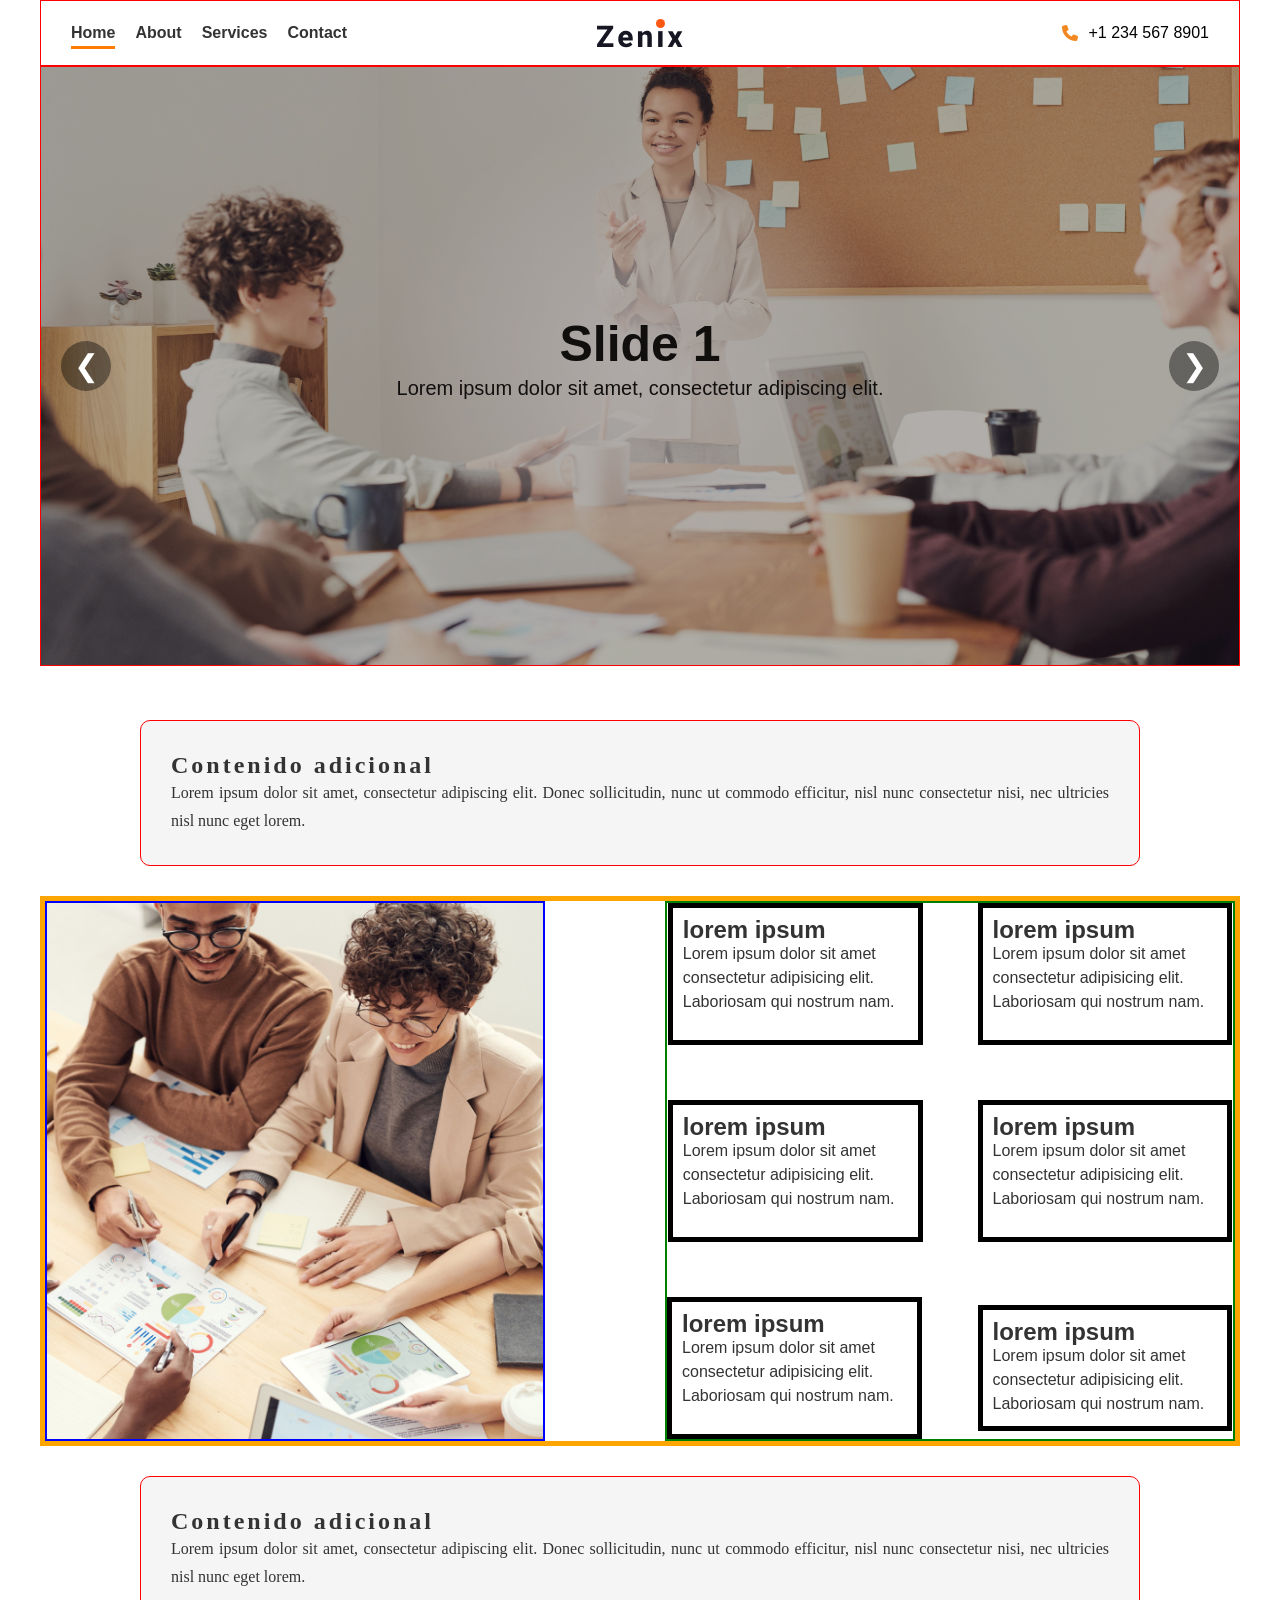
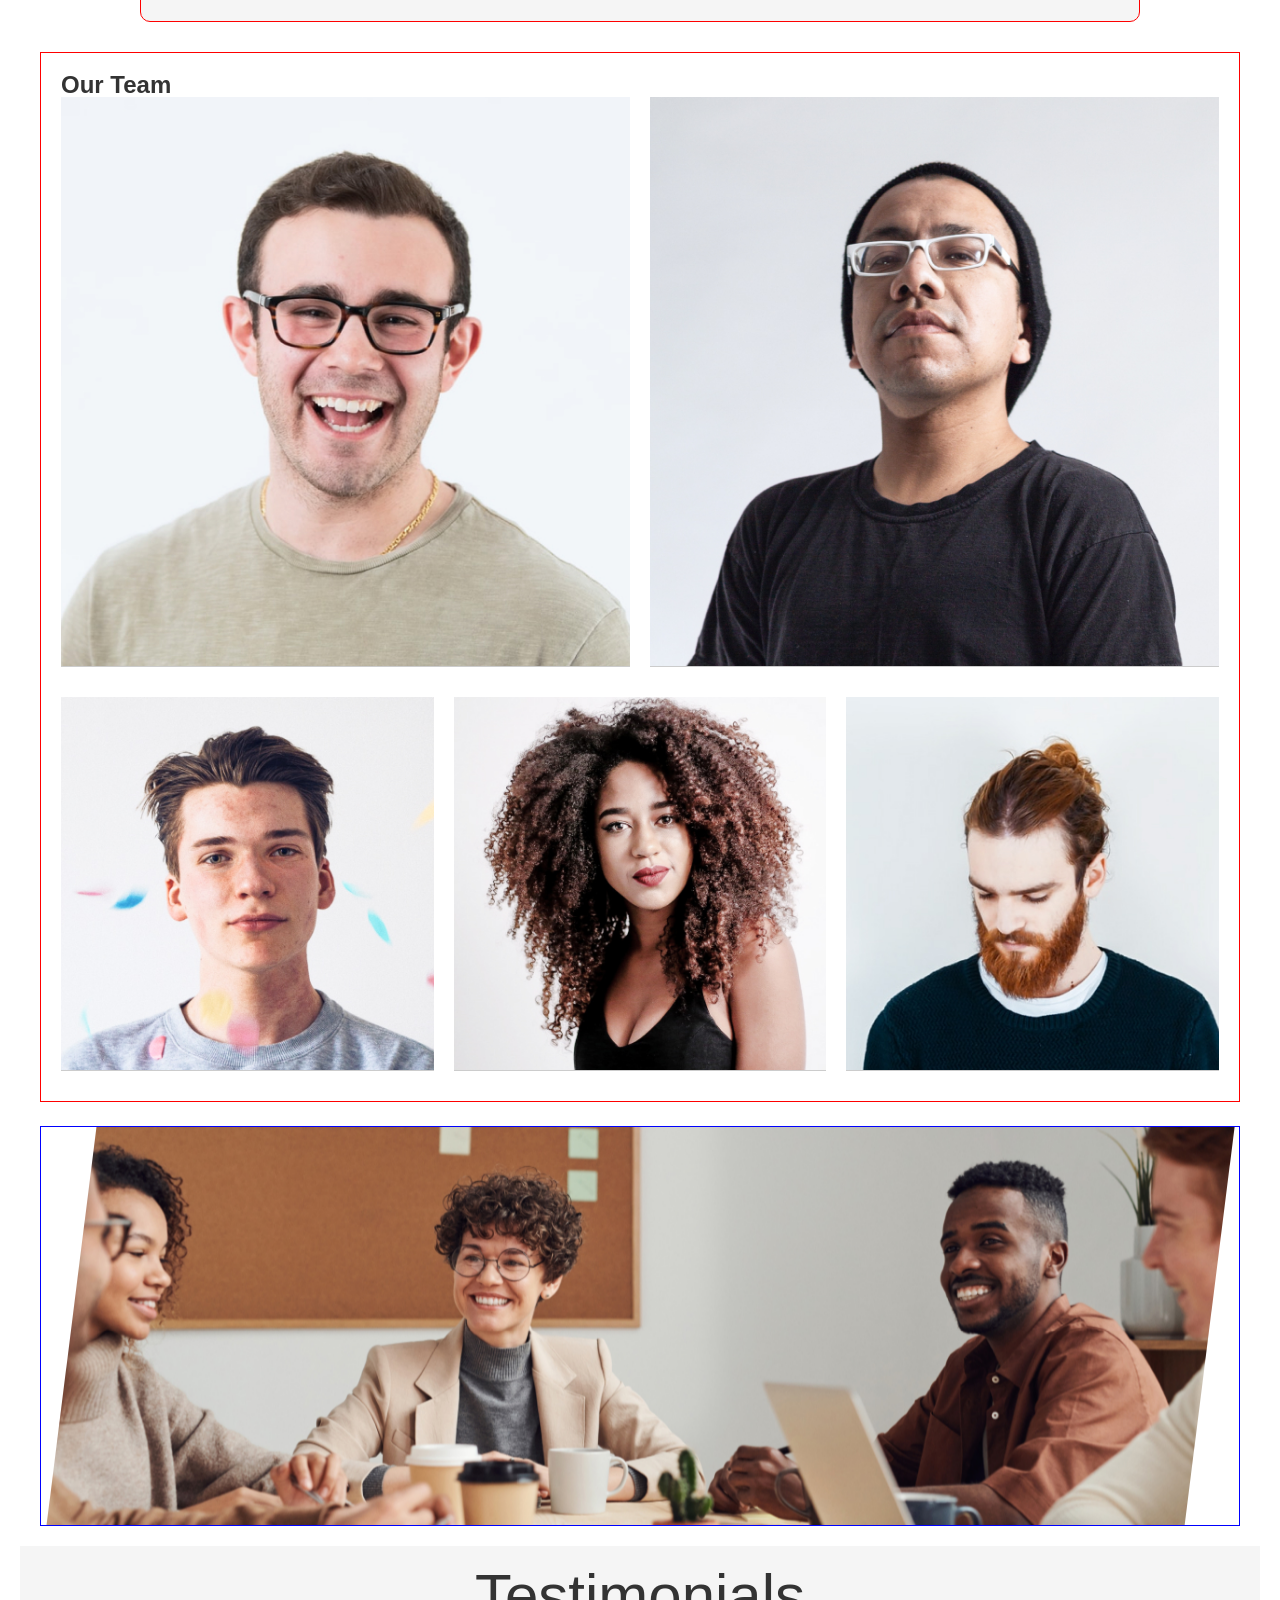
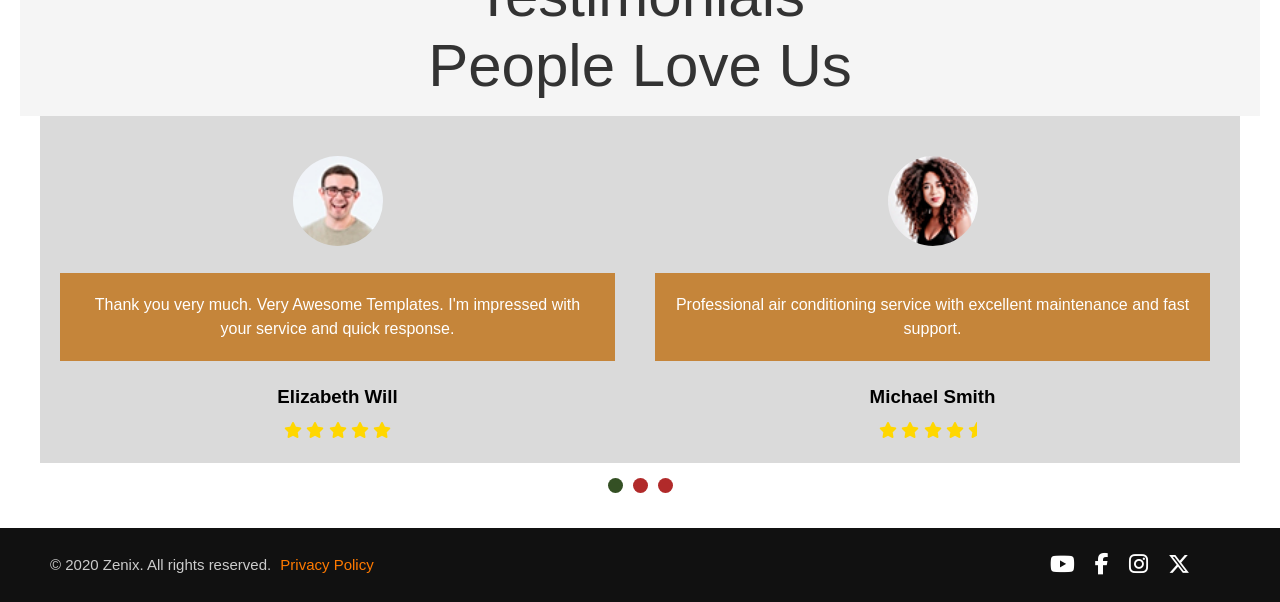
<file: index.html>
<!doctype html>
<html lang="en">
  <head>
    <meta charset="UTF-8" />
    <meta name="viewport" content="width=device-width, initial-scale=1.0" />
    <link rel="stylesheet" href="estilo.css" />
    <link rel="stylesheet" href="movil_index.css" />
    <link rel="stylesheet" href="animate.css">
    <link
      rel="stylesheet"
      href="https://cdnjs.cloudflare.com/ajax/libs/font-awesome/6.7.2/css/all.min.css"
    />
    <link rel="stylesheet" href="carrousel2.css" />
    <link
      rel="stylesheet"
      href="https://cdnjs.cloudflare.com/ajax/libs/animate.css/4.1.1/animate.min.css"
    />
    <title>Document</title>
  </head>
  <body>
    <header class="encabezado ancho">
      <nav>
         <ul class="opciones">
  <li><a class="activo" href="index.html">Home</a></li>
  <li><a href="acerca.html">About</a></li>
  <li><a href="servicios.html">Services</a></li>
  <li><a href="contacto.html">Contact</a></li>
</ul>

        <figure class="logo">
          <img src="imagenes/logo-default-86x29.svg" alt="" />
        </figure>

        <div class="hamburguesa">
          <i class="fas fa-bars"></i>
        </div>
        <div class="telefono">
          <i class="fa-solid fa-phone"></i>
          <p>+1 234 567 8901</p>
        </div>
      </nav>
    </header>

    <!-- SLIDER -->
    <section class="fondo ancho">
      <ul class="rslides">
        <li>
          <img src="imagenes/slide1.jpg" alt="" />
          <div class="contenido-slide">
            <h2>Slide 1</h2>
            <p>Lorem ipsum dolor sit amet, consectetur adipiscing elit.</p>
          </div>
        </li>

        <li>
          <img src="imagenes/slide2.jpg" alt="" />
          <div class="contenido-slide">
            <h2>Slide 2</h2>
            <p>Lorem ipsum dolor sit amet, consectetur adipiscing elit.</p>
          </div>
        </li>
      </ul>
    </section>
    <br />
    <article class="caja texto ancho">
      <h2>Contenido adicional</h2>
      <p>
        Lorem ipsum dolor sit amet, consectetur adipiscing elit. Donec
        sollicitudin, nunc ut commodo efficitur, nisl nunc consectetur nisi, nec
        ultricies nisl nunc eget lorem.
      </p>
    </article>
    <section class="contenedor_info ancho">
      <img
        class="imagen wow animate__animated animate__fadeInLeft"
        src="imagenes/foto1.jpg"
        alt=""
      />

      <div class="contenedor_cara">
        <article
          class="wow animate__animated animate__fadeInUp"
          data-wow-delay="0.1s"
        >
          <h2>lorem ipsum</h2>
          <p>
            Lorem ipsum dolor sit amet consectetur adipisicing elit. Laboriosam
            qui nostrum nam.
          </p>
        </article>

        <article
          class="wow animate__animated animate__fadeInUp"
          data-wow-delay="0.2s"
        >
          <h2>lorem ipsum</h2>
          <p>
            Lorem ipsum dolor sit amet consectetur adipisicing elit. Laboriosam
            qui nostrum nam.
          </p>
        </article>

        <article
          class="wow animate__animated animate__fadeInUp"
          data-wow-delay="0.3s"
        >
          <h2>lorem ipsum</h2>
          <p>
            Lorem ipsum dolor sit amet consectetur adipisicing elit. Laboriosam
            qui nostrum nam.
          </p>
        </article>

        <article
          class="wow animate__animated animate__fadeInUp"
          data-wow-delay="0.4s"
        >
          <h2>lorem ipsum</h2>
          <p>
            Lorem ipsum dolor sit amet consectetur adipisicing elit. Laboriosam
            qui nostrum nam.
          </p>
        </article>

        <article
          class="wow animate__animated animate__fadeInUp"
          data-wow-delay="0.5s"
        >
          <h2>lorem ipsum</h2>
          <p>
            Lorem ipsum dolor sit amet consectetur adipisicing elit. Laboriosam
            qui nostrum nam.
          </p>
        </article>

        <article
          class="informacion ancho wow animate__animated animate__fadeInUp"
          data-wow-delay="0.6s"
        >
          <h2>lorem ipsum</h2>
          <p>
            Lorem ipsum dolor sit amet consectetur adipisicing elit. Laboriosam
            qui nostrum nam.
          </p>
        </article>
      </div>
    </section>
    <article class="caja texto ancho">
      <h2>Contenido adicional</h2>
      <p>
        Lorem ipsum dolor sit amet, consectetur adipiscing elit. Donec
        sollicitudin, nunc ut commodo efficitur, nisl nunc consectetur nisi, nec
        ultricies nisl nunc eget lorem.
      </p>
    </article>
    <section class="ancho margen">
      <h1>Our Team</h1>
      <div class="grid">
        <figure class="item">
          <img src="imagenes/empleado1.jpg" alt="" />
          <div class="overlay">
            <div class="contenido">
              <h3>Cup Design Mockup</h3>
              <p>Work description here</p>
              <i class="fa-brands fa-x-twitter"></i>
            </div>
          </div>
        </figure>

        <figure class="item">
          <img src="imagenes/empleado2.jpg" alt="" />
          <div class="overlay">
            <div class="contenido">
              <h3>Cup Design Mockup</h3>
              <p>Work description here</p>
              <i class="fa-brands fa-x-twitter"></i>
            </div>
          </div>
        </figure>

        <figure class="item">
          <img src="imagenes/empleado3.jpg" alt="" />
          <div class="overlay">
            <div class="contenido">
              <h3>Cup Design Mockup</h3>
              <p>Work description here</p>
              <i class="fa-brands fa-x-twitter"></i>
            </div>
          </div>
        </figure>

        <figure class="item">
          <img src="imagenes/empleado4.jpg" alt="" />
          <div class="overlay">
            <div class="contenido">
              <h3>Cup Design Mockup</h3>
              <p>Work description here</p>
              <i class="fa-brands fa-x-twitter"></i>
            </div>
          </div>
        </figure>

        <figure class="item">
          <img src="imagenes/empleado5.jpg" alt="" />
          <div class="overlay">
            <div class="contenido">
              <h3>Cup Design Mockup</h3>
              <p>Work description here</p>
              <i class="fa-brands fa-x-twitter"></i>
            </div>
          </div>
        </figure>
      </div>
    </section>
    <br />
    <section class="jaula ancho parallax">
  <img class="formas" src="imagenes/imagenparallax.jpg" alt="" />
</section>
    <!--CARRUSEL DE OPINIONES-->
    <section class="testimonio" id="testimonials">
      <div class="titulo">
        <h2>
          <span>Testimonials</span>
          <p>People Love Us</p>
        </h2>
      </div>
      <!-- CARROUSEL -->
      <section id="carousel">
        <!-- CONTENEDOR -->
        <section id="slide-container">
          <article class="carousel-slide" data-slideIndex="0">
            <img class="cliente" src="imagenes/carrusel1.jpg" alt="" />
            <div class="comentario">
              <p>
                Thank you very much. Very Awesome Templates. I'm impressed with
                your service and quick response.
              </p>
            </div>
            <br />
            <h3>Elizabeth Will</h3>

            <div class="estrellas">
              <i class="fa-solid fa-star"></i>
              <i class="fa-solid fa-star"></i>
              <i class="fa-solid fa-star"></i>
              <i class="fa-solid fa-star"></i>
              <i class="fa-solid fa-star"></i>
            </div>
          </article>

          <!-- TESTIMONIO 2 -->
          <article class="carousel-slide" data-slideIndex="1">
            <img class="cliente" src="imagenes/carrusel2.jpg" alt="" />

            <div class="comentario">
              <p>
                Professional air conditioning service with excellent maintenance
                and fast support.
              </p>
            </div>
            <br />
            <h3>Michael Smith</h3>

            <div class="estrellas">
              <i class="fa-solid fa-star"></i>
              <i class="fa-solid fa-star"></i>
              <i class="fa-solid fa-star"></i>
              <i class="fa-solid fa-star"></i>
              <i class="fa-solid fa-star-half"></i>
            </div>
          </article>

          <!-- TESTIMONIO 3 -->
          <article class="carousel-slide" data-slideIndex="2">
            <img class="cliente" src="imagenes/carrusel3.jpg" alt="" />

            <div class="comentario">
              <p>
                Amazing Sunday deals and excellent customer care. Totally
                recommended for home AC repair.
              </p>
            </div>
            <br />
            <h3>Dwayne Johnson</h3>

            <div class="estrellas">
              <i class="fa-solid fa-star"></i>
              <i class="fa-solid fa-star"></i>
              <i class="fa-solid fa-star"></i>
              <i class="fa-solid fa-star"></i>
            </div>
          </article>
          <!-- TESTIMONIO 3 -->
          <article class="carousel-slide" data-slideIndex="3">
            <img class="cliente" src="imagenes/carrusel4.jpg" alt="" />

            <div class="comentario">
              <p>
                Amazing Sunday deals and excellent customer care. Totally
                recommended for home AC repair.
              </p>
            </div>
            <br />
            <h3>Dwayne Johnson</h3>

            <div class="estrellas">
              <i class="fa-solid fa-star"></i>
              <i class="fa-solid fa-star"></i>
              <i class="fa-solid fa-star"></i>
              <i class="fa-solid fa-star"></i>
            </div>
          </article>
          <!-- TESTIMONIO 3 -->
          <article class="carousel-slide" data-slideIndex="4">
            <img class="cliente" src="imagenes/carrusel5.jpg" alt="" />

            <div class="comentario">
              <p>
                Amazing Sunday deals and excellent customer care. Totally
                recommended for home AC repair.
              </p>
            </div>
            <br />
            <h3>Dwayne Johnson</h3>

            <div class="estrellas">
              <i class="fa-solid fa-star"></i>
              <i class="fa-solid fa-star"></i>
              <i class="fa-solid fa-star"></i>
              <i class="fa-solid fa-star"></i>
            </div>
          </article>
          <!-- TESTIMONIO 3 -->
          <article class="carousel-slide" data-slideIndex="5">
            <img class="cliente" src="imagenes/carrusel6.jpg" alt="" />

            <div class="comentario">
              <p>
                Amazing Sunday deals and excellent customer care. Totally
                recommended for home AC repair.
              </p>
            </div>
            <br />
            <h3>Dwayne Johnson</h3>

            <div class="estrellas">
              <i class="fa-solid fa-star"></i>
              <i class="fa-solid fa-star"></i>
              <i class="fa-solid fa-star"></i>
              <i class="fa-solid fa-star"></i>
            </div>
          </article>
        </section>

        <!-- INDICADORES -->
        <div class="slide-indicators">
          <a href="#" class="slide-indicator active"></a>
          <a href="#" class="slide-indicator"></a>
          <a href="#" class="slide-indicator"></a>
        </div>
      </section>
    </section>
<footer class="pie">
  <!-- COPYRIGHT -->
  <div class="copy-pie">
    <p>
      © 2020 Zenix. All rights reserved.
      <a href="#">Privacy Policy</a>
    </p>
  </div>
  <!-- REDES -->
  <div class="redes-pie">

    <a href="#">
      <i class="fa-brands fa-youtube"></i>
    </a>

    <a href="#">
      <i class="fa-brands fa-facebook-f"></i>
    </a>

    <a href="#">
      <i class="fa-brands fa-instagram"></i>
    </a>

    <a href="#">
      <i class="fa-brands fa-x-twitter"></i>
    </a>

  </div>

</footer>
    <button id="btnTop" class="btn-top">↑</button>

    <script src="https://code.jquery.com/jquery-3.7.1.min.js"></script>
    <script src="responsiveslides.js"></script>
    <script src="wow.min.js"></script>
    <script src="funciones.js"></script>
    <script src="carrousel.js"></script>
  </body>
</html>
</file>
<file: estilo.css>
/* restablecer márgenes y paddings */
* {
    box-sizing: border-box;
    margin: 0;
    padding: 0;
}

:root {
  --cafe: #c5853a;
  --negro: #000000;
  --rojo: #f82323;
    --blanco:#fff;
    --naranja:#f38823;
    --oscuro: #122150;
    --oro: #ffd700;
}

/* cuerpo de la página */
body {
    font-family: Helvetica;
    font-size: 16px;
    line-height: 24px;
    color: #333;
}

/* ancho máximo centrado */
.ancho {
  max-width: 1200px;
  margin: auto;
  border: 1px solid red;
}

.margen {
    padding: 20px;
}

.centrar {
    text-align: center;
}
/* HEADER */
.encabezado{
    border:1px solid red;
    padding:20px 30px;
}

/* NAV */
.encabezado nav{
    display:flex;
    justify-content:space-between;
    align-items:center;
}

/* MENU */
.opciones{
    list-style:none;
    display:flex;
    gap:20px;
}

.opciones a{
    text-decoration:none;
    color:#333;
    font-weight:bold;
    position:relative;
    padding-bottom:8px;
}

/* LINEA */
.opciones a::after{
    content:"";
    position:absolute;
    left:0;
    bottom:0;
    width:0%;
    height:3px;
    background:#ff7a00;
    transition:.4s;
}

/* HOVER */
.opciones a:hover::after{
    width:100%;
}

/* ACTIVO */
.opciones a.activo::after{
    width:100%;
}

/* LOGO CENTRADO */
.logo{
  display:flex;
  align-items:center;
  position:absolute;
  left:50%;
  transform:translateX(-50%);
}

/* HAMBURGUESA */
.hamburguesa{
    display:none;
}
.telefono{
  display: flex;
  align-items: center;
  gap: 10px;
  color: var(--naranja);
}
.telefono p{
  color: var(--negro);
}
/* SLIDER */

/* <- FLECHAS ->*/
.rslides_nav{
    position:absolute;
    top:50%;
    transform:translateY(-50%);
    z-index:10;
    text-decoration:none;
    font-size:40px;
    color:white;
    background:rgba(0,0,0,.4);
    width:50px;
    height:50px;
    display:flex;
    justify-content:center;
    align-items:center;
    border-radius:50%;
    transition:.3s;
    font-size:0;
}

.rslides_nav::before{
    font-size:30px;
    color:white;
}

/* IZQUIERDA */
.rslides_nav.prev{
    left:20px;
}

.rslides_nav.prev::before{
    content:"❮";
}

/* DERECHA */
.rslides_nav.next{
    right:20px;
}

.rslides_nav.next::before{
    content:"❯";
}

/* HOVER */
.rslides_nav:hover{
    background:#ff7a00;
}
.fondo{
    position:relative;
    width:100%;
    height:600px;
    overflow:hidden;
}

/* CAPA OSCURA */
.fondo::before{
    content:"";
    position:absolute;
    top:0;
    left:0;
    width:100%;
    height:100%;
    background:rgba(46, 38, 38, 0.377);
    z-index:2;
}

/* UL */
.rslides{
    position:relative;
    list-style:none;
    width:100%;
    height:100%;
    margin:0;
    padding:0;
    z-index: 1;
}

/* LI */
.rslides li{
    position:absolute;
    width:100%;
    height:100%;
    top:0;
    left:0;
}

/* IMAGEN */
.rslides img{
    width:100%;
    height:100%;
    object-fit:cover;
    display:block;
}

/* TEXTO */
.contenido-slide{
    position:absolute;
    top:50%;
    left:50%;
    transform:translate(-50%, -50%);
    text-align:center;
    color:white;
    z-index: 3;
}

.contenido-slide h2{
    font-size:50px;
    margin-bottom:20px;
    color: var(--negro);
}

.contenido-slide p{
    font-size:20px;
    color: var(--negro)
}
.caja{
   max-width: 1000px;
    margin: 30px auto;
    padding: 30px;
    border-radius: 10px;
    background-color: #f5f5f5;
}
.texto{
    text-align: justify;
    line-height: 28px;
    font-family:'Times New Roman', Times, serif;
}
.texto h2{
    letter-spacing: 3px;
}
.contenedor_cara{
  border: 2px solid green;
  width: 570px;
  display: flex;
  flex-direction: row;
  justify-content: center;
  align-items: stretch;
  flex-wrap: wrap;
  gap: 55px;
}
/* 1 */
.contenedor_info{ 
border: 5px solid orange;
display: flex;
flex-direction: row;
justify-content: space-between;
align-items: stretch;
}
.contenedor_info article{
  border: 5px solid rgb(0, 0, 0);
  padding: 10px;
  width: 45%;
}
.imagen{
  border: 2px solid blue;
  width: 500px;
  height: 540px;
}
.grid{
  display:grid;
  grid-template-columns:repeat(6,1fr);
  gap:20px;
}

/* base */
.item{
  position: relative;
  overflow: hidden;
}

.item img{
  width: 100%;
  height: auto;
  object-fit: cover;
  display: block;
}
/* 🔥 POSICIONES */

/* ARRIBA */
.item:nth-child(1){
  grid-column:1 / 4;
}

.item:nth-child(2){
  grid-column:4 / 7;
}

/* ABAJO */
.item:nth-child(3){
  grid-column:1 / 3;
}

.item:nth-child(4){
  grid-column:3 / 5;
}

.item:nth-child(5){
  grid-column:5 / 7;
}
/* CONTENEDOR */
.item{
  position: relative;
  overflow: hidden;
}

/* OVERLAY con/sin margen */
.overlay{
  position: absolute;
  top:0px;
   bottom:0px;
  left:0px;
  right: 0px;
  background: rgba(175, 112, 29, 0.459);
  color: rgb(0, 0, 0);
  display: flex;
  justify-content: center;
  align-items: center;
  opacity: 0;
  transition: all 0.4s ease;
}

/* 🔥 TEXTO ANIMADO */
.overlay p{
  transform: translateY(30px);
  transition: all 0.4s ease;
}

/* 🔥 HOVER */
.item:hover .overlay{
  opacity: 1;
}

.item:hover .overlay p{
  transform: translateY(0);
}
/* Efecto hover para twitter */
/* X siempre dentro del overlay */
.item .overlay i {
    font-size: 30px;
    margin-bottom: 10px;
    transition: color 0.3s ease; /* transición suave */
    color: #000; /* color inicial */
}

/* Cuando se hace hover sobre el item, twitter cambia de color */
.item:hover .overlay i {
    color: var(--rojo);
}
.contenido{
  position:absolute;
  bottom:20px;
  left:20px;
    /* text-align:justify; */
}

.contenido i{
  font-size: 30px;
  margin-bottom: 10px;
}
/* imagen con clipath parallax */
.formas {
  width: 100%;
  height: 120%; /*  más alto que el contenedor */
  object-fit: cover;
  clip-path: polygon(
    5% 0%,
    100% 0%,
    95% 100%,
    0% 100%
  );
  position: absolute;
  top: 0;
  left: 0;
  will-change: transform;
}
.jaula{
  /* width:1200px; */
  position: relative;
  overflow:hidden;
  height:600px;
  border:1px blue solid;
}
.jaula.parallax {
  position: relative;
  height: 400px;
  overflow: hidden;
}

.jaula.parallax .formas {
  width: 100%;
  height: 120%;
  object-fit: cover;
  position: absolute;
  top: 0;
  left: 0;
  transform: translateY(0);
  will-change: transform;
}
.titulo-work{
    text-align:center;
    padding:10px 30px;
}
/* CARRUSEL DE TESTIMONIOS*/
.testimonio{
    padding:20px;
    text-align:center;
}

.cliente{
    width:90px;
    height:90px;
    border-radius:50%;
    object-fit:cover;
    margin-top:20px;
}

.comentario{
    background:var(--cafe);
    color:white;
    padding:20px;
    margin-top:20px;
}

.estrellas{
    color:var(--oro);
    margin-top:10px;
}
/* BOTON TOP */
.btn-top{
    position:fixed;
    bottom:30px;
    right:30px;
    width:50px;
    height:50px;
    background:var(--naranja);
    color:var(--blanco);
    border:none;
    border-radius:20%;
    font-size:22px;
    cursor:pointer;
    display:flex;
    justify-content:center;
    align-items:center;
    box-shadow:0 5px 15px rgba(0,0,0,.3);
    opacity:0;
    visibility:hidden;
    transition:.3s;
}

.btn-top.show{
    opacity:1;
    visibility:visible;
}

.btn-top:hover{
    background:var(--oscuro);
    transform:scale(1.1);
}
/*  FOOTER  */

.pie{
    background:#111;
    color:white;
    padding:25px 50px;
    display:flex;
    justify-content:space-between;
    align-items:center;
    flex-wrap:wrap;
    gap:20px;
}

/* REDES */
.redes-pie{
    display:flex;
    gap:20px;
    margin-right:40px;
}

.redes-pie a{
    color:white;
    font-size:22px;
    transition:.3s;
}

/* HOVER */
.redes-pie a:hover{
    color:#ff7a00;
    transform:translateY(-3px);
}

/* COPYRIGHT */
.copy-pie p{
    margin:0;
    font-size:15px;
    color:#ccc;
}

/* LINK */
.copy-pie a{
    color:#ff7a00;
    text-decoration:none;
    margin-left:5px;
}
/* acerca */
.somos_articulo{
   position:relative;
    width:100%;  
}
.somos_articulo::before{
    content:"";
    position:absolute;
    inset:0;
    background:rgba(0,0,0,.45);
}
.articulo{
    display:flex;
    align-items:center;
    justify-content:space-between;
    gap:30px;
    padding: 10px 30px;
}
/* TEXTO ENCIMA */
.contenido-articulo{
    position:absolute;
    top:50%;
    left:60px;
    transform:translateY(-50%);
    color:white;
    max-width:600px;
}
/* TEXTO */
.contenido-articulo p{
    line-height:30px;
    font-size:18px;
}
.foto{
 width:100%;
    height:600px;
    object-fit:cover;
    display:block;
}
.texto1{
  font-size: 28px;;
    text-align: justify;
    font-family:'Times New Roman', Times, serif;
}
.contenedor-info{
    display:flex;
    justify-content:space-between;
    align-items:center;
    gap:30px;
}
.info{
    display:flex;
    justify-content:space-between;
    align-items:flex-start;
    gap:80px;
    padding:40px;
}

/* TITULO */
.titulo h2{
    font-size:60px;
    font-weight:300;
    line-height:70px;
}

/* TEXTO */
.cajatxt{
   font-size:60px;
    line-height:70px;
    margin-bottom:20px;
}
/* ACORDEON */

.acordeon{
    width:500px;
}

.item{
    border-bottom:1px solid #ccc;
    margin-bottom:10px;
}

.titulo{
    font-size:28px;
    cursor:pointer;
    padding:15px;
    background:#f5f5f5;
    transition:0.3s;
}

.titulo:hover{
    background:#e5e5e5;
}

.contenido_valores{
    padding:15px;
    line-height:26px;
    color:#666;
    background:white;
}

/* VALUES */

/* SECTION */
.valores{
    padding:60px 20px;
}

/* ENCABEZADO */
.encabezado-valores{
    text-align:center;
    margin-bottom:60px;
}

.encabezado-valores h2{
    font-size:60px;
    margin-bottom:20px;
}

.encabezado-valores p{
    max-width:700px;
    margin:auto;
    line-height:30px;
    color:#666;
    font-size:18px;
}

/* CONTENEDOR */
.contenedor-valores{
    display:flex;
    justify-content:space-between;
    align-items:center;
    gap:60px;
}

/* IZQUIERDA */
.info-izquierda{
    width:40%;
}

/* LISTA */
.lista-valores{
    list-style:none;
    padding:0;
}

.lista-valores li{
    font-size:40px;
    padding:18px 0;
    border-bottom:1px solid #ccc;
    cursor:pointer;
    transition:0.3s;
    font-weight:500;
}

.lista-valores li:hover{
    color:#0d6efd;
    padding-left:10px;
}

.lista-valores .activo{
    color:#0d6efd;
    font-weight:bold;
}

/* DERECHA */
.info-derecha{
    width:55%;
    display:flex;
    justify-content:center;
    align-items:center;
}

/* CAJA */
.contenido-valor{
    width:100%;
    min-height:220px;
    display:flex;
    justify-content:center;
    align-items:center;
    text-align:center;
    background:#f5f5f5;
    border-left:8px solid #0d6efd;
    border-radius:20px;
    padding:40px;
    font-size:42px;
    line-height:60px;
    box-shadow:0px 5px 15px rgba(0,0,0,0.1);
    transition:0.4s;
}

/* ANIMACION */
@keyframes fade{
    from{
        opacity:0;
        transform:translateY(20px);
    }
    to{
        opacity:1;
        transform:translateY(0);
    }
}

/*PARTNERS */
.partners{
    display:flex;
    justify-content:space-around;
    align-items:center;
    padding:30px 20px;
    border: 1px solid red;
}

/* GRID LOGOS */
.logos{
    display:grid;
    grid-template-columns:repeat(2,1fr);
    gap:10px;
    border: 1px solid green;
}

/* CAJAS */
.logo-caja img{
    background:#fff;
    padding:20px;
    box-shadow:0 0 10px rgba(0,0,0,.1);
    display:flex;
    justify-content:center;
    align-items:center;
    border: 1px solid blue;
}
/* comentarios de la prensa */

.press{
    padding:60px 20px;
    background:#f5f3f1;
}

.press-titulo{
    font-size:60px;
    font-weight:300;
    margin-bottom:40px;
}
#carousel-press{
    overflow:hidden;
}

#slide-container-press{
    display:flex;
    transition:.5s; 
}

.press-slide{
    min-width:33.33%;
    padding:20px;
}
.press-texto{
    font-size:22px;
    line-height:45px;
    margin-bottom:40px;
}
.press-info{
    display:flex;
    align-items:center;
    gap:20px;
}
.medio{
    font-size:22px;
}
.fecha{
    color:gray;
}
/* INDICADORES */
.press-indicators{
    display:flex;
    gap:10px;
    margin-top:40px;
}

.press-dot{
    width:14px;
    height:14px;
    border-radius:50%;
    background:#ddd;
}

.press-dot.active{
    background:orange;
}
/* TEAM */
.team{
    padding:60px 20px;
}

.team-titulo{
    text-align:center;
    margin-bottom:50px;
}

.team-titulo h2{
    font-size:50px;
    font-weight:300;
    margin-bottom:20px;
}

.team-contenedor{
    display:flex;
    justify-content:space-between;
    gap:30px;
}

.team-card{
    text-align:left;
    flex:1;
    border:1px red solid;
}

.team-card img{
    width:100%;
    height:350px;
    object-fit:cover;
      transition:.4s;
}

.team-card h3{
    margin-top:20px;
    font-size:24px;
    transition:.4s;
}

.team-card p{
    color:gray;
    margin-top:10px;
}
/* HOVER EN LA FOTO */
.team-card:hover img{
    /* transform:scale(1.0); */
    filter:brightness(70%);
}

/* HOVER EN EL NOMBRE */
.team-card:hover h3{
    color:var(--naranja);
}

/*SERVICIOS */
.contenedor-services{
    display:flex;
    flex-wrap:wrap;
    justify-content:center;
    gap:20px;
}
.service{
    width:350px;
    padding:20px;
    border:1px solid red;
    text-align:left;
}
.service i{
    font-size:45px;
    display:block;
    margin-bottom:20px;
    text-align:center;
}
.services h2{
    padding: 10px 30px;
    text-align:center;
    font-size:30px;
    margin-bottom:50px;
}

.service h3{
    margin-bottom:15px;
     text-align:center;
}

.service p{
    width:100%;
    line-height:28px;
     text-align:center;
}
/*  GALERIA TEAM EN SERVICIOS*/
.team-grid{
    display:grid;
    grid-template-columns:repeat(3,1fr);
    gap:15px;
    grid-auto-flow:dense;
}

/* TODAS LAS IMAGENES */
.team-item{
    overflow:hidden;
    border-radius:10px;
}

/* IMAGEN */
.team-item img{
    width:100%;
    height:100%;
    display:block;
    object-fit:cover;
    transition:0.3s;
}

/* HOVER */
.team-item img:hover{
    transform:scale(1.05);
}

/* IMAGEN GRANDE */
.team-item-wide{
    grid-column:span 2;
}
/* HOVER */
.team-item:hover img{
    transform:scale(1.05);
}


/* MODAL */
.modal{
    position:fixed;
    top:0;
    left:0;
    width:100%;
    height:100vh;
    background:rgba(0,0,0,.75);
    display:flex;
    justify-content:center;
    align-items:center;
    opacity:0;
    visibility:hidden;
    transition:.4s;
    z-index:9999;
}

/* MOSTRAR */
.modal.show{
    opacity:1;
    visibility:visible;
}

/* CAJA */
.modal-contenido{
    background:white;
    width:620px;
    padding:35px;
    border-radius:20px;
    position:relative;
    text-align:center;
    animation:zoom .5s ease;
    border:1px solid red;
}

/* ANIMACION */
@keyframes zoom{
    from{
        transform:scale(.7);
        opacity:0;
    }
    to{
        transform:scale(1);
        opacity:1;
    }
}

/* BOTON CERRAR */
.cerrar{
    position:absolute;
    top:12px;
    right:18px;
    font-size:28px;
    cursor:pointer;
    color:#333;
    line-height:1;
}

/* ETIQUETA */
.etiqueta-descuento{
    background:#0d6efd;
    color:white;
    padding:10px 25px;
    border-radius:50px;
    font-size:14px;
    font-weight:bold;
    letter-spacing:1px;
}

/* TITULO */
.modal-contenido h2{
    margin-top:20px;
    font-size:38px;
    color:#222;
}

/* TEXTO */
.texto-modal{
    margin-top:15px;
    color:#666;
    font-size:18px;
    line-height:30px;
}

/* CONTENEDOR SERVICIOS */
.servicios-modal{
    margin-top:40px;

    display:flex;
    justify-content:space-between;
    gap:20px;
}

/* CARDS */
.servicios-modal article{
    flex:1;
    background:#f5f5f5;
    padding:22px 15px;
    border-radius:15px;
    transition:.3s;
}

/* HOVER */
.servicios-modal article:hover{
    transform:translateY(-8px);
    box-shadow:0 10px 25px rgba(0,0,0,.15);
}

/* ICONOS */
.servicios-modal i{
    font-size:45px;
    color:#0d6efd;
    margin-bottom:20px;
}

/* TITULO CARD */
.servicios-modal h3{
    margin-bottom:12px;
    font-size:24px;
    color:#222;
}

/* TEXTO CARD */
.servicios-modal p{
    color:#666;
    line-height:28px;
    font-size:16px;
}


/* BOTON */
.btn-modal{
    display:block;
    margin:40px auto;
    padding:15px 30px;
    border:none;
    background:var(--naranja);
    color:white;
    cursor:pointer;
    font-size:18px;
}
/* HOVER BOTON */
.btn-modal:hover{
    background:#084298;
    transform:scale(1.05);
} 
/* VIDEO  */

.video-section{
    padding:60px 0;
}

.video-info{
    text-align:center;
    margin-bottom:40px;
}

.video-info h2{
    font-size:45px;
    margin-bottom:20px;
}

.video-info p{
    max-width:700px;
    margin:auto;
    line-height:30px;
    color:#666;
}

/* RESPONSIVE VIDEO */
.video-responsive{
    position:relative;
    width:70%;
    padding-bottom:39.25%;
    height:0;

    margin:auto;

    overflow:hidden;
    border-radius:15px;
}

/* VIDEO */
.video-responsive iframe{
    position:absolute;
    top:0;
    left:0;

    width:100%;
    height:100%;
}
/* CONTACTO */
.contacto{
    padding:80px 20px;
}

.titulo-contacto{
    text-align:center;
    font-size:40px;
    margin-bottom:40px;
}

.formulario{
    max-width:700px;
    margin:auto;

    display:flex;
    flex-direction:column;
    gap:20px;
}

.formulario input,
.formulario textarea{
    width:100%;
    padding:15px;
    border:1px solid #ccc;
    outline:none;
    font-size:16px;
}

.formulario textarea{
    height:180px;
    resize:none;
}

.formulario button{
    padding:15px;
    border:none;
    background:var(--naranja);
    color:white;
    font-size:18px;
    cursor:pointer;
    transition:.3s;
}

.formulario button:hover{
    background:var(--oscuro);
}
</file>
<file: movil_index.css>
@media (max-width:430px){

/* CONTENEDOR */
.ancho{
    width:95%;
}

/* ================= HEADER ================= */

.encabezado{
    padding:15px;
    position:relative;
}

.encabezado nav{
    flex-direction:column;
    align-items:flex-start;
    gap:20px;
}

/* LOGO */
.logo{
    position:static;
    transform:none;
}

/* MENU */
.opciones{
    display:none;
    flex-direction:column;
    position:absolute;
    top:80px;
    left:0;
    width:100%;
    background:white;
    padding:20px;
    z-index:999;
}

.opciones.show{
    display:flex;
}

/* HAMBURGUESA */
.hamburguesa{
    display:block;
    position:absolute;
    top:20px;
    right:20px;
    font-size:30px;
    cursor:pointer;
}

/* TELEFONO */
.telefono{
    display:none;
}

/* ================= SLIDER ================= */

.fondo{
    height:350px;
}

.contenido-slide{
    width:90%;
}

.contenido-slide h2{
    font-size:32px;
    line-height:40px;
}

.contenido-slide p{
    font-size:16px;
}

/* ================= TEXTOS ================= */

.cajatxt{
    font-size:32px;
    line-height:45px;
}

.titulo h2{
    font-size:35px;
    line-height:45px;
}

.press-titulo{
    font-size:35px;
}

.team-titulo h2{
    font-size:35px;
}

.info-izquierda h2{
    font-size:35px;
}

/* FLEX COLUMN */

.contenedor_info,
.articulo,
.info,
.valores,
.partners,
.team-contenedor{
    flex-direction:column;
}

/*  IMAGENES  */

.imagen,
.foto{
    width:100%;
    height:auto;
}

/* ================= GRID TEAM ================= */

.grid{
    grid-template-columns:1fr;
}

/* RESET GRID */
.item:nth-child(1),
.item:nth-child(2),
.item:nth-child(3),
.item:nth-child(4),
.item:nth-child(5){
    grid-column:auto;
}

/* OVERLAY FIJO EN MOVIL */
.overlay{
    opacity:1;
    background:rgba(175,112,29,.5);
}
.contenido{
    left:15px;
    right:15px;
  }

  .contenido h3{
    font-size:20px;
    line-height:28px;
  }

  .contenido p{
    font-size:16px;
    margin-bottom:10px;
    line-height:24px;
  }

  .contenido i{
    display:block;
    font-size:24px;
    margin-top:40px;
  }
/* CONTENEDOR CARA  */

.contenedor_cara{
    width:100%;
    gap:20px;
}

.contenedor_info article{
    width:100%;
}
/* FOOTER MOVIL  */

.pie{
    flex-direction:column;
    text-align:center;
    padding:25px 15px;
}

.redes-pie{
    justify-content:center;
    margin-left:20px;
}
/*  PRESS  */

.press-slide{
    min-width:100%;
}

.press-texto{
    font-size:18px;
    line-height:30px;
}

/* TEAM  */

.team-card{
    width:100%;
}

/*  SERVICES  */

.service{
    width:100%;
}

/*  FORMULARIO  */

.formulario{
    width:100%;
}

/* MODAL  */

.modal-contenido{
    width:90%;
}

/*  BOTON TOP */

.btn-top{
    width:45px;
    height:45px;
    font-size:20px;
}

/*  CARRUSEL TESTIMONIOS  */

.carousel-slide{
    min-width:100%;
}

}
</file>
<file: carrousel2.css>
/* contenedor carrousel */
#carousel {
  max-width: 1200px;
  display: flex;
  flex-direction: column;
  margin: 0 auto;
  position: relative;
}
/* contenido carrrousel */
#slide-container {
  background-color: #dadada;
  scroll-snap-type: x mandatory;
  /* overflow-x: hidden;
  overflow-y: hidden; */
  display: flex;
  justify-content: flex-start;
  align-items: stretch;
  /* gap: 10px; */
  color: #000;
  -webkit-overflow-scrolling: touch;
  scroll-behavior: smooth;
  overflow:hidden;
  gap:0;

  /* border: 3px black solid; */
}
.carousel-slide{
  min-width: calc(50% - 5px);
  padding: 20px;
  scroll-snap-align: start;
  position: relative;
  text-align: center;
  box-sizing: border-box;
}
/* contenedor botones 
.slide-buttons {
  display: flex;
  justify-content: center;
  align-items: center;
  padding: 10px;
}*/
/* contenedor indicadores */
.slide-indicators {
  display: flex;
  flex-direction: row;
  justify-content: center;
  align-items: center;
  padding: 10px;
}
.slide-indicator {
  display: flex;
  justify-items: center;
  align-items: center;
  gap: 10px;
  cursor: pointer;
  padding: 5px;
}
.slide-indicator:after {
  content: "";
  /* border: 1px black solid; */
  background-color:#b12a2a ;
  height: 10px;
  width: 50px;
    width: 15px;
  height: 15px;
  border-radius: 50%;
}
.slide-indicator.active:after,
.slide-indicator:hover:after {
  background-color:#345024 ;
}
/* flechas 
.arrow {
  border: 1px black solid;
  color: black;
  text-decoration: none;
  cursor: pointer;
  padding: 10px;
}*/
</file>
